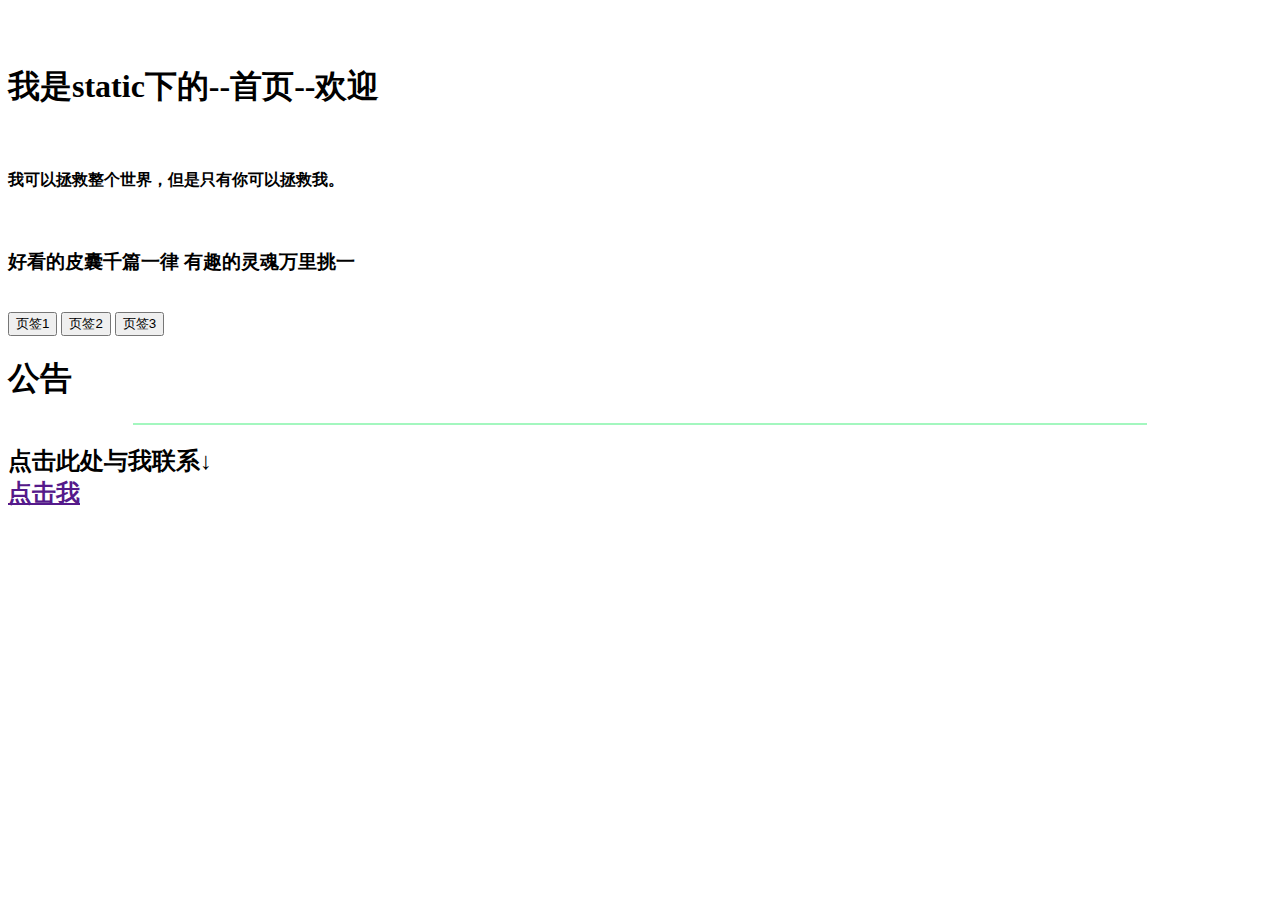
<file: src/main/resources/static/index.html>
<!DOCTYPE html>
<html>
	<head>
		<meta charset="UTF-8">
		<title>首页--欢迎</title>
		<link rel="stylesheet" type="text/css" th:href="@{/static/css/index.css}">
	</head>
	<body>
<div class="cs">
	<br>
			<div class="logo">
				<img th:src="@{/static/images/heard.jpg}">
			</div>
	<h1>我是static下的--首页--欢迎</h1>
    <br>
    <h4>我可以拯救整个世界，但是只有你可以拯救我。</h4>
    <br>
	<h3>好看的皮囊千篇一律  有趣的灵魂万里挑一</h3>
	<br>

    <a href="" target="_Blank"><button class="dd-1">页签1</button></a>
	<a href="" target="_Blank"><button class="dd-2">页签2</button></a>
	<a href="" target="_Blank"><button class="dd-3">页签3</button></a>
	<div id="nav">
		<h1 class="left-text">公告</h1>
		<hr width="80%" color="#A3F7BF">
		<h2 class="left-text2">点击此处与我联系↓<br /><a href="">点击我</a></h2>
	</div>
		
		
</div>
<!-- 
	 <audio autoplay loop>
		<source src="merimeri.mp3" type="audio/mpeg">
	 </audio>
 -->
</body>
</html>
</file>
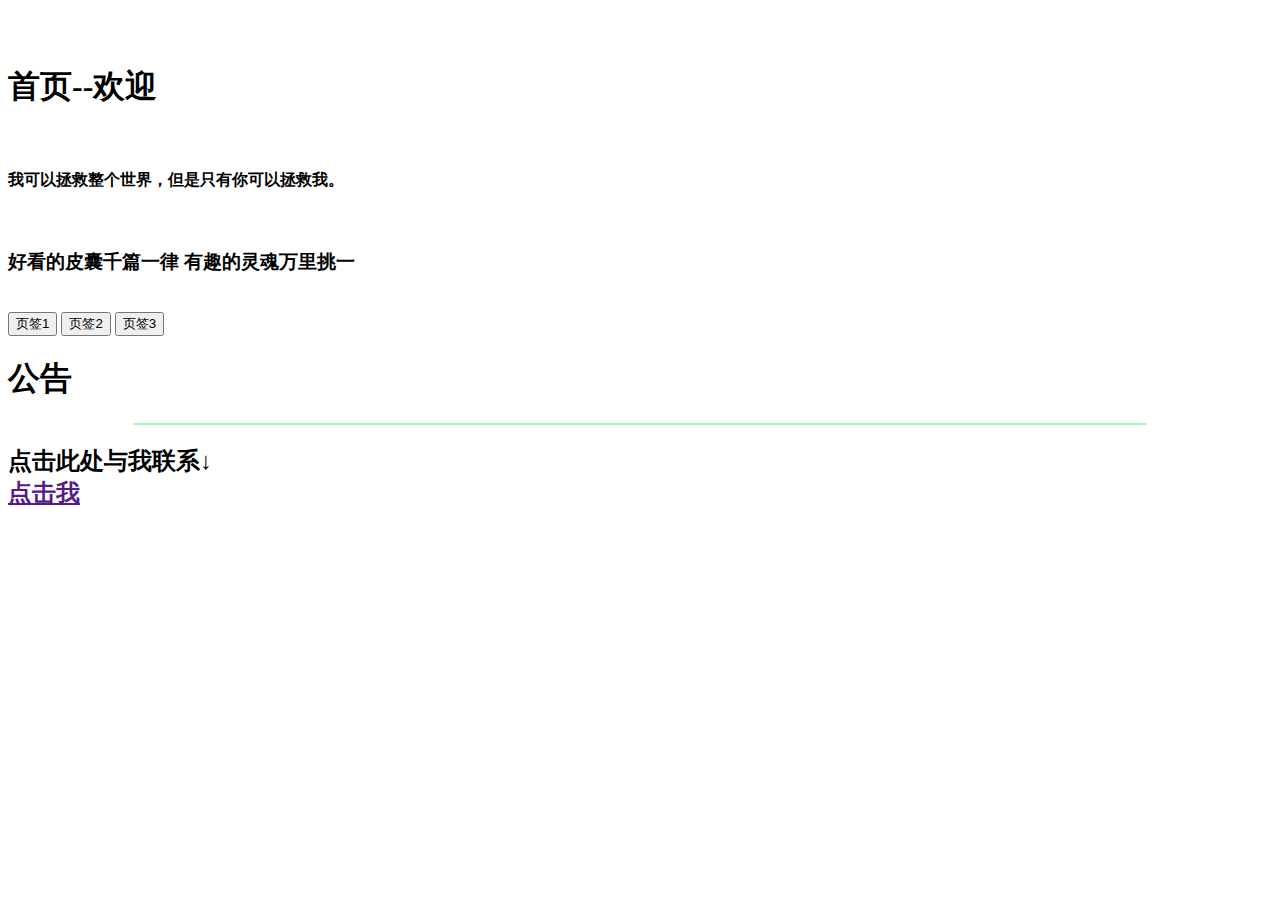
<file: src/main/resources/templates/thymeleaf/index.html>
<!DOCTYPE html>
<html>
	<head>
		<meta charset="UTF-8">
		<title>首页--欢迎</title>
		<link rel="stylesheet" type="text/css" th:href="@{/static/css/index.css}">
	</head>
	<body>
<div class="cs">
	<br>
			<div class="logo">
				<img th:src="@{/static/images/heard.jpg}">
			</div>
	<h1>首页--欢迎</h1>
    <br>
    <h4>我可以拯救整个世界，但是只有你可以拯救我。</h4>
    <br>
	<h3>好看的皮囊千篇一律  有趣的灵魂万里挑一</h3>
	<br>

    <a href="" target="_Blank"><button class="dd-1">页签1</button></a>
	<a href="" target="_Blank"><button class="dd-2">页签2</button></a>
	<a href="" target="_Blank"><button class="dd-3">页签3</button></a>
	<div id="nav">
		<h1 class="left-text">公告</h1>
		<hr width="80%" color="#A3F7BF">
		<h2 class="left-text2">点击此处与我联系↓<br /><a href="">点击我</a></h2>
	</div>
		
		
</div>
<!-- 
	 <audio autoplay loop>
		<source src="merimeri.mp3" type="audio/mpeg">
	 </audio>
 -->
</body>
</html>
</file>
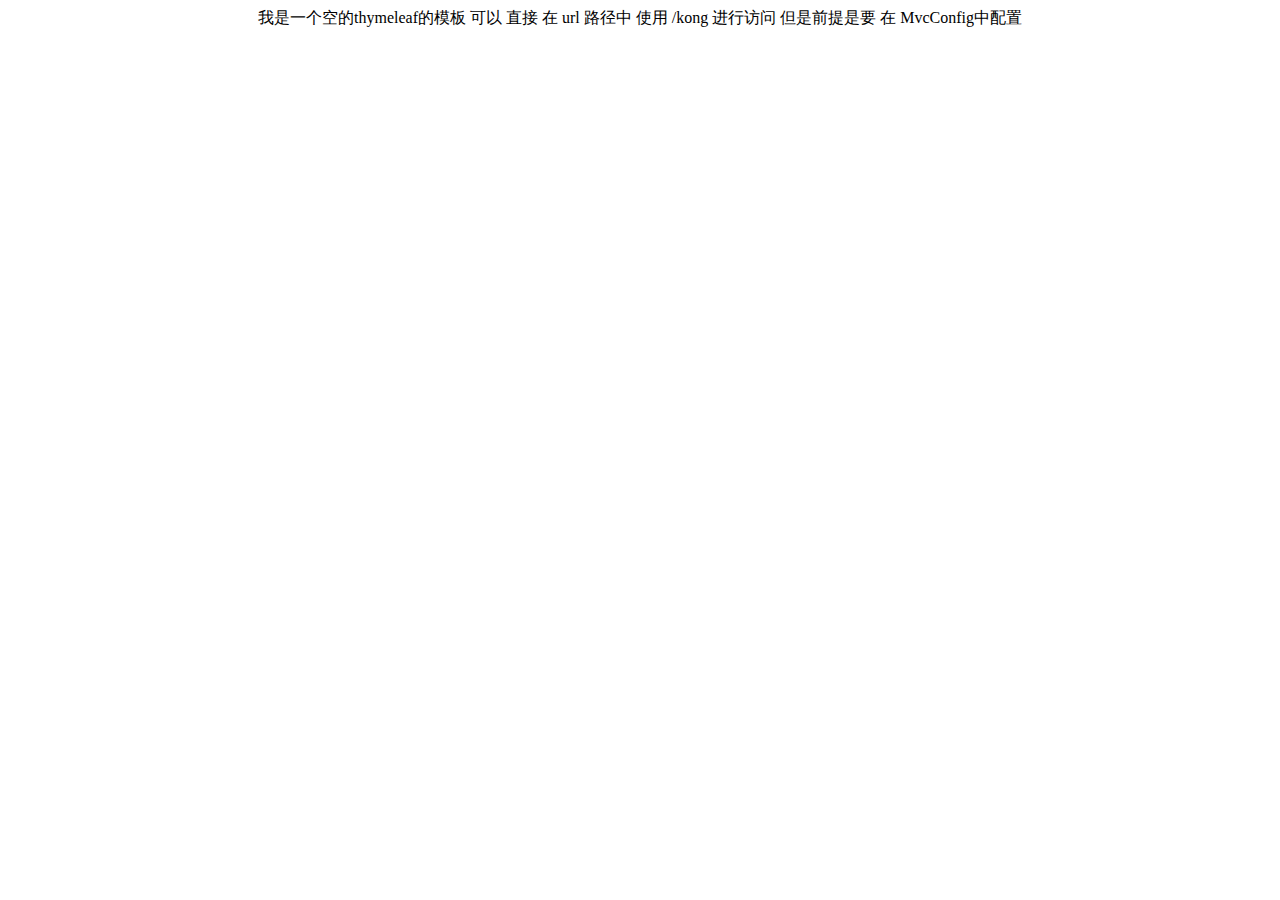
<file: src/main/resources/templates/thymeleaf/kong.html>
<!DOCTYPE html>
<html>
<head lang="en">
    <meta charset="UTF-8" />
    <title></title>
<title>我是一个空的thymeleaf页面</title>
</head>
<body>
	<center>
		我是一个空的thymeleaf的模板  可以 直接 在  url 路径中 使用 /kong 进行访问 但是前提是要 在 MvcConfig中配置
	</center>
</body>
</html>
</file>
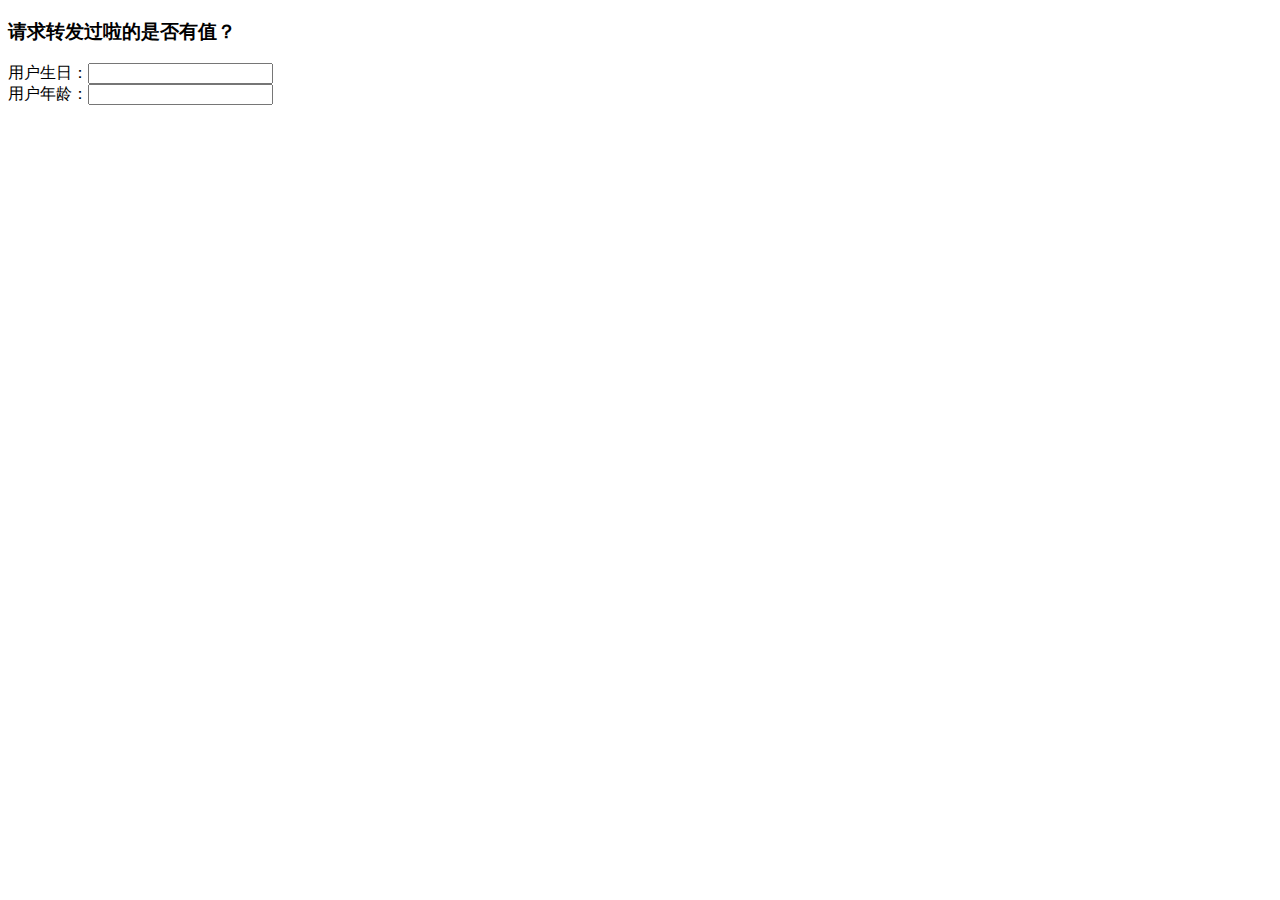
<file: src/main/resources/templates/thymeleaf/submitScuess.html>
<!DOCTYPE html>
<html>
<head lang="en">
    <meta charset="UTF-8" />
    <title></title>
</head>
<body>
	<h3>请求转发过啦的是否有值？</h3>
	用户生日：<input th:value="${user.name}"/>
	<br/>
	用户年龄：<input th:value="${user.age}"/>
	<br/>
	
</body>
</html>
</file>
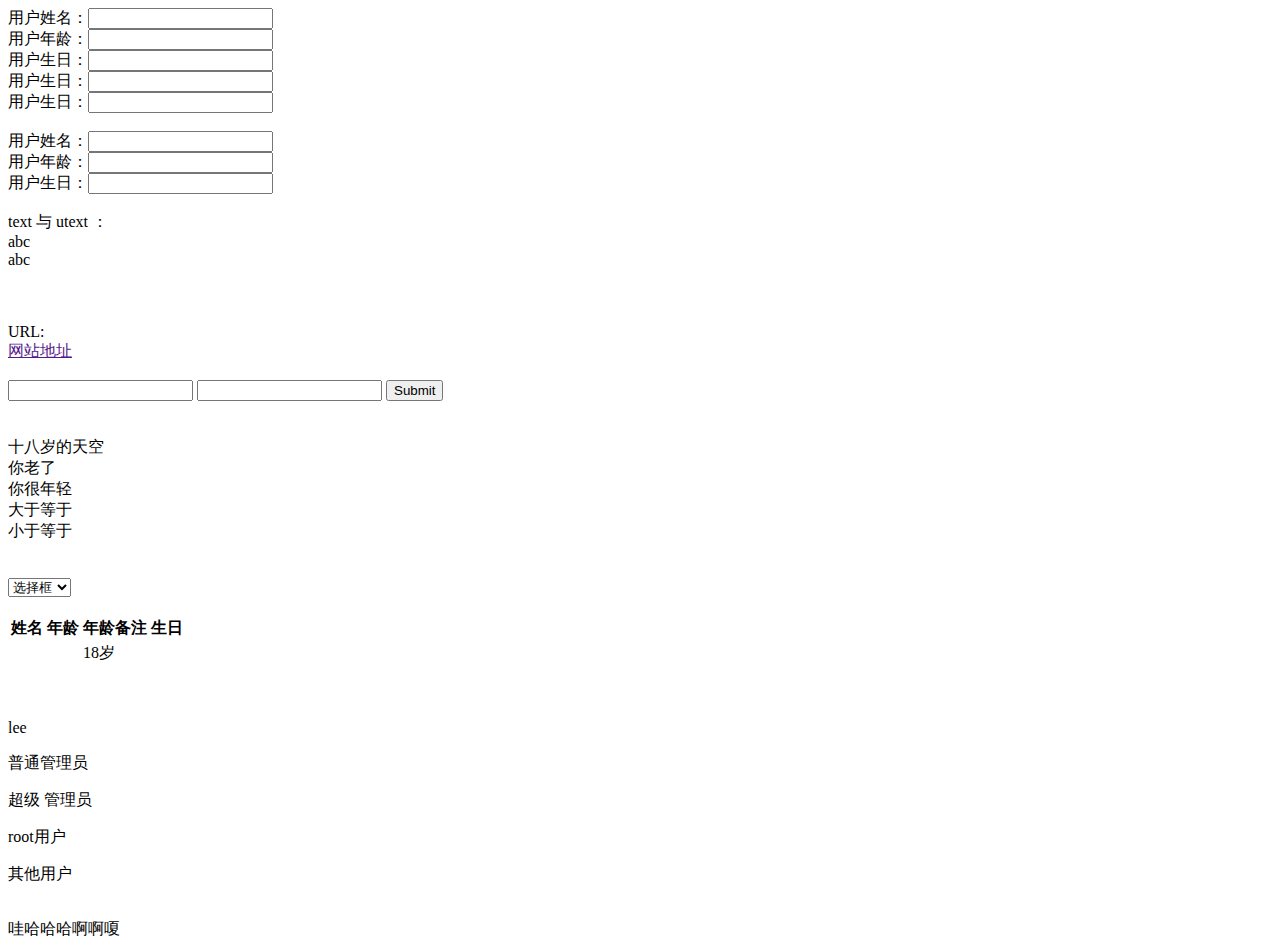
<file: src/main/resources/templates/thymeleaf/test.html>
<!DOCTYPE html>
<html>
<head lang="en">
    <meta charset="UTF-8" />
    <title></title>
    <!-- 这里引入js 静态资源文件  -->
<!-- 	<script th:src="@{/static/js/test.js}"></script> -->
<title>thymeleaf</title>
</head>
<body>
<!-- ==============================   thymeleaf语法学习        =================================== -->
<div>
	用户姓名：<input th:id="${user.name + user.age}" th:name="${user.name}" th:value="${user.name + user.age}"/>
	<!-- 上面的分别会为 这个标签的属性 id  name  value 赋值  -->
	<br/>
	用户年龄：<input th:value="${user.age}"/>
	<br/>
	用户生日：<input th:value="${user.birthday}"/>
	<br/>
	用户生日：<input th:value="${#dates.format(user.birthday, 'yyyy-MM-dd')}"/>
	<!-- thymeleaf 的日期转换格式                                            参数                                                       格式                 -->
	<br/>
	用户生日：<input th:value="${#calendars.format(user.birthday, 'yyyy-MM-dd')}"/>
</div>

<br/>


<!-- 作用域的值为同一个对象  这样我们可以 直接在外面套一层div  吧user 放入     之后的引用就可以用  *代替   -->
<div th:object="${user}">
	用户姓名：<input th:id="*{name}" th:name="*{name}" th:value="*{name}"/>
	<br/>
	用户年龄：<input th:value="*{age}"/>
	<br/>
	用户生日：<input th:value="*{#dates.format(birthday, 'yyyy-MM-dd hh:mm:ss')}"/>
	<br/>
</div>

<br/>

<!-- text 与 utext 区别为一个是当做全字符解析  原样输出   一个是  解析输出     -->
text 与 utext ：<br/>
<span th:text="${user.desc}">abc</span>  <!-- 原样输出 -->
<br/>
<span th:utext="${user.desc}">abc</span> <!-- 解析输出 -->
<br/>
<br/>

<!-- 只能解析css  不能解析js -->
<span th:text="${alert}"></span>
<span th:utext="${alert}"></span>
<br/>
<br/>
<!-- 可以这样写  和直接放在href一样 -->
URL:<br/>
<a href="" th:href="@{http://www.imooc.com}">网站地址</a>
<br/>

<br/>

<!--form 表单的应用  -->
<form th:action="@{/th/postform}" th:object="${user}" method="post" th:method="post">
    <input type="text" th:field="*{name}"/>
    <!-- th:field 会映射三个属性  id  name  value 为值   -->
    <input type="text" th:field="*{age}"/>
    <input type="submit"/>
</form>
<br/>

<br/>

<!-- 判断 if的使用 -->
<div th:if="${user.age} == 18">十八岁的天空</div>
<div th:if="${user.age} gt 18">你老了</div>
<div th:if="${user.age} lt 18">你很年轻</div>
<div th:if="${user.age} ge 18">大于等于</div>
<div th:if="${user.age} le 18">小于等于</div>
<br/>

<br/>
<!-- 下拉框  会默认选择 值的对应的选项   单选多选都是这样的  -->
<select>
     <option >选择框</option>
     <option th:selected="${user.name eq 'lee'}">lee</option>
     <option th:selected="${user.name eq 'imooc'}">imooc</option>
     <option th:selected="${user.name eq 'LeeCX'}">LeeCX</option>
</select>
<br/>

<br/>
<!-- 循环的使用 -->
<table>
    <tr>
        <th>姓名</th>
        <th>年龄</th>
        <th>年龄备注</th>
        <th>生日</th>
    </tr>
    <tr th:each="person:${userList}">
        <td th:text="${person.name}"></td>
        <td th:text="${person.age}"></td>
        <td th:text="${person.age gt 18} ? 你老了 : 你很年轻">18岁</td>
        <td th:text="${#dates.format(user.birthday, 'yyyy-MM-dd hh:mm:ss')}"></td>
    </tr>
</table>
<br/>

<br/>
<!-- switch判断 -->
<div th:switch="${user.name}">
  <p th:case="'lee'">lee</p>
  <p th:case="#{roles.manager}">普通管理员</p>
  <p th:case="#{roles.superadmin}">超级 管理员</p>
  <p th:case="#{roles.root}">root用户</p>
  <p th:case="*">其他用户</p>
</div>
<br/>
<!-- 直接是否能获取属性文件的值呢？  -->
<!-- 直接使用thymeleaf语法可以直接获取属性文件的值 -->
<span th:text="#{roles.root}">哇哈哈哈啊啊嗄</span>  <!-- 原样输出 -->
</body>
</html>
</file>
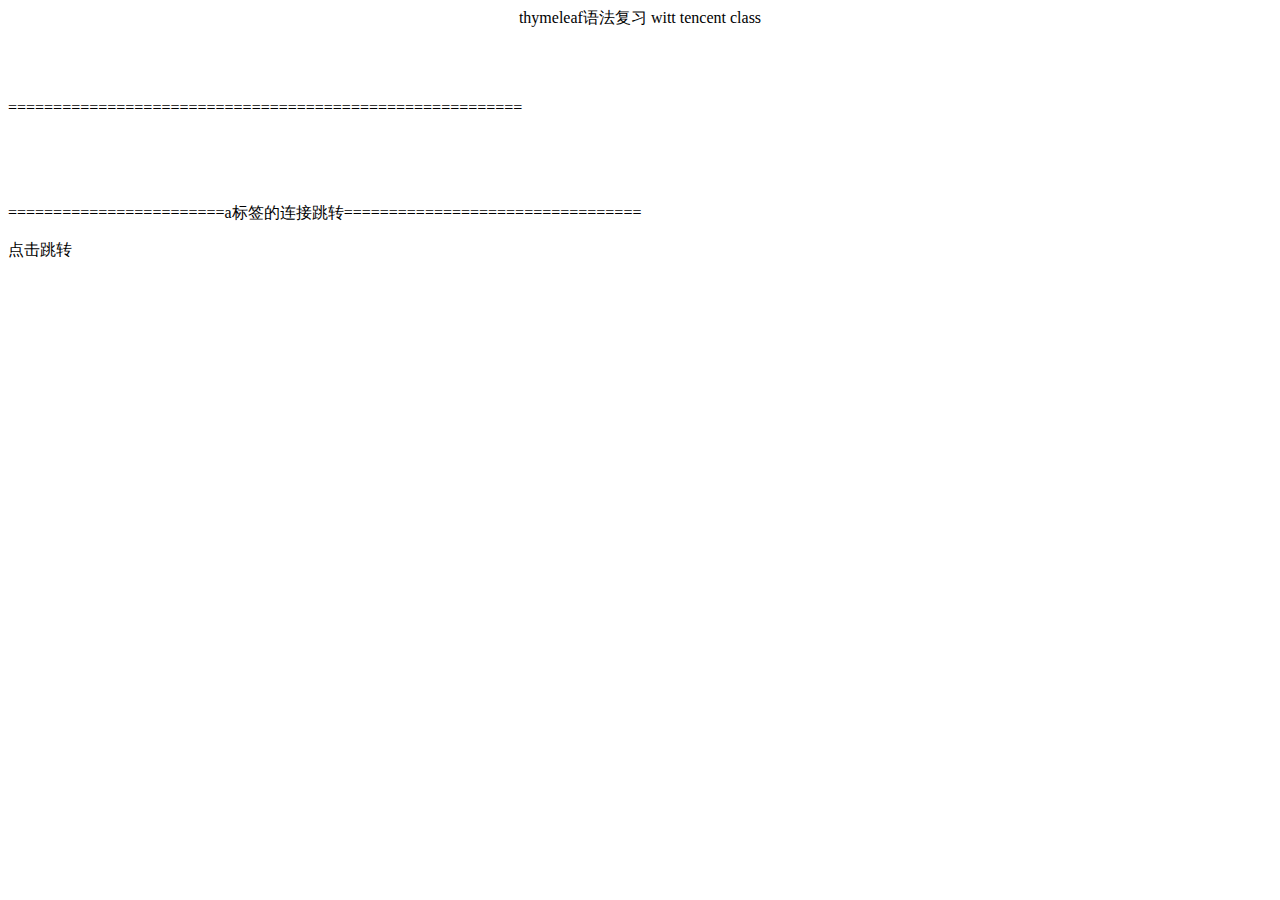
<file: src/main/resources/templates/thymeleaf/txkt.html>
<!DOCTYPE html>
<html>
<head lang="en">
    <meta charset="UTF-8" />
    <title></title>
<title>thymeleaf语法复习</title>
</head>
<body>
<!-- ==============================   thymeleaf语法复习        =================================== -->
<center>thymeleaf语法复习 witt tencent class</center>
	<span th:text="${session.user.name}"></span><br/>
	<span th:text="${session.user.age}"></span><br/>
	<span th:text="${session.user.desc}"></span><br/>
	<!-- 在session取值的时候要加入作用域  session . 才可以  不然不知道 -->
<p>=========================================================</p>

<!-- 使用 * 获取 -->
<div th:object="${session.user}">
	<span th:text="*{name}"></span><br/>
	<span th:text="*{age}"></span><br/>
	<span th:text="*{desc}"></span><br/>
</div>

<p>========================a标签的连接跳转=================================</p>
<a th:href="@{txkt(username=root,pwd=123456,age=${session.user.age})}">点击跳转</a>
 <!--         请求地址                  参数                     参数                                          传值参数                                                       -->    
 <!-- 支持三目运算符 -->
 
</body>
</html>
</file>
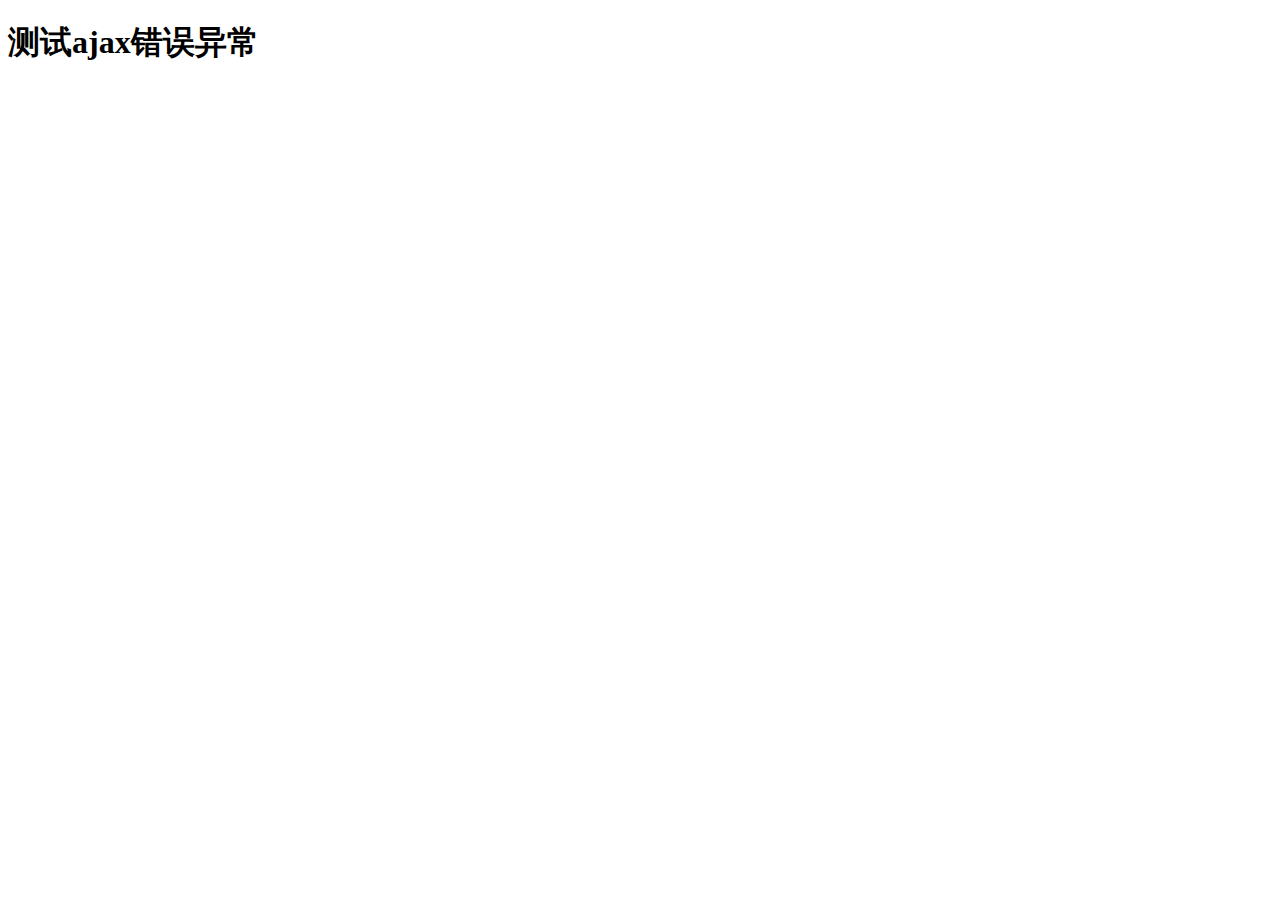
<file: src/main/resources/templates/thymeleaf/ajaxError/ajaxReq.html>
<!DOCTYPE html >
<html>
<head lang="en">
    <meta charset="UTF-8" />
    <title>测试ajax</title>
    
    <!-- 引入jq框架 基于jq框架  发送ajax请求 -->
    <script th:src="@{/static/js/jquery.min.js}"></script>
    
</head>
<body>

<h1>测试ajax错误异常</h1>

<!--  加载这里的这个自定义的 js  ajax 请求 -->
<script th:src="@{/static/js/ajaxerror.js}"></script>

</body>
</html>
</file>
